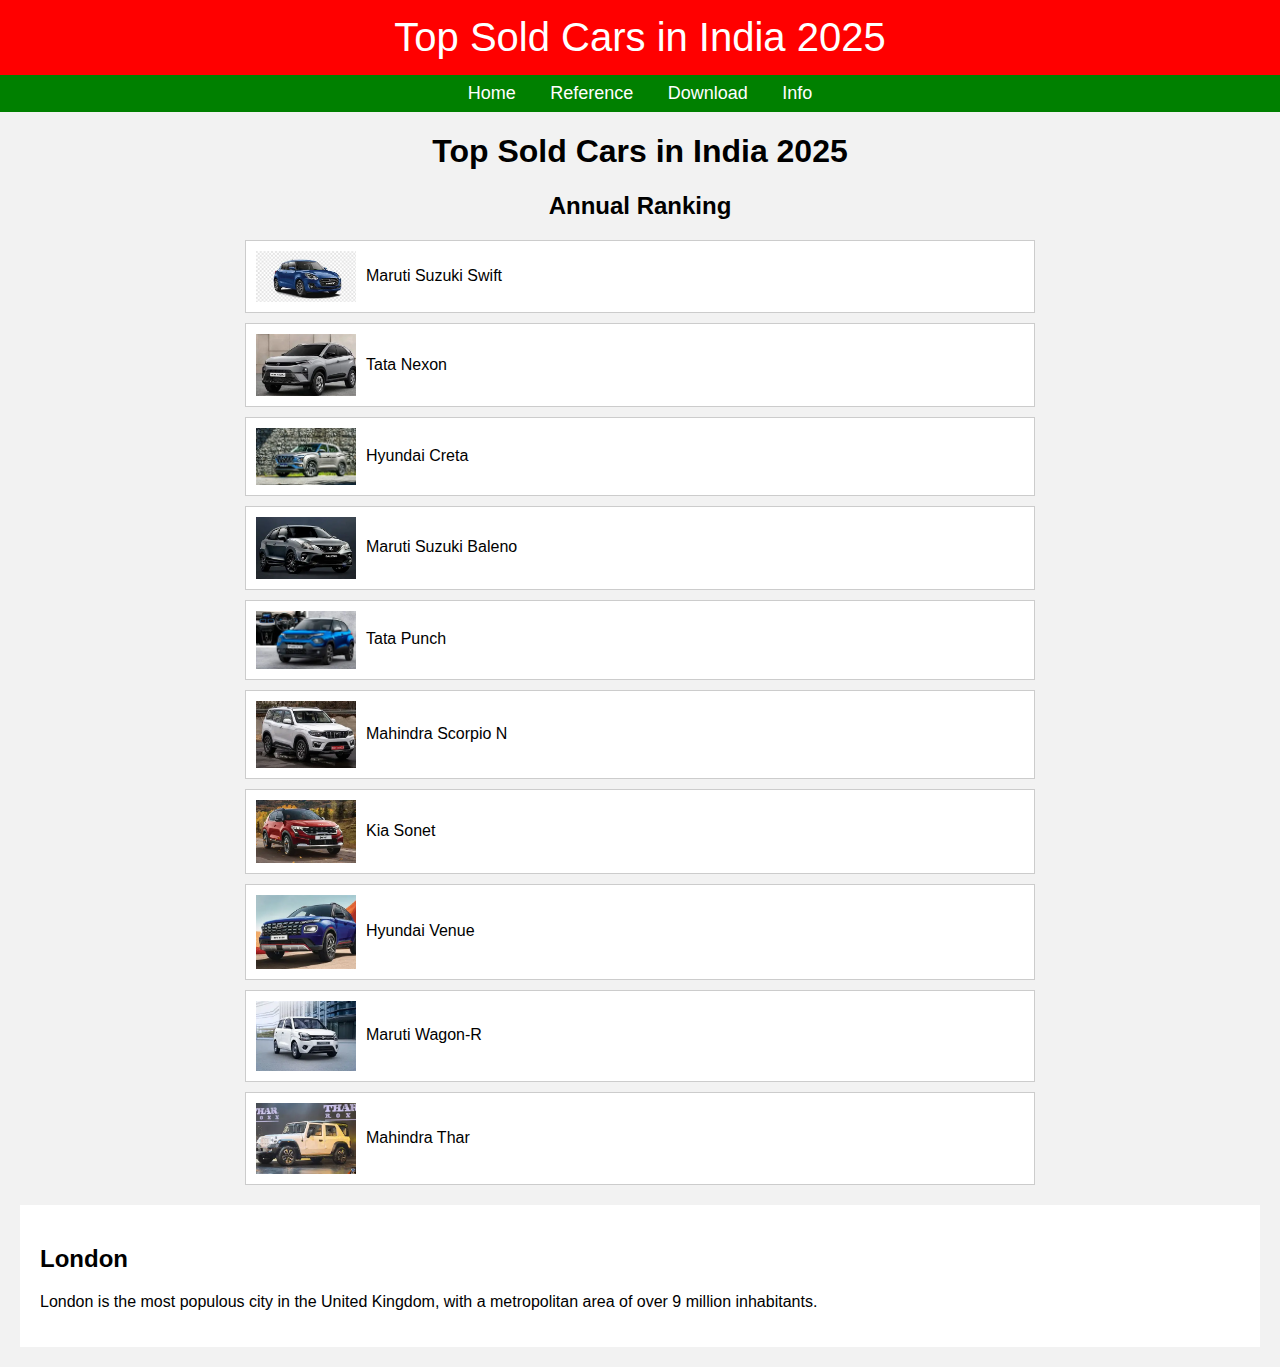
<file: index.html>
<!DOCTYPE html>
<html lang="en">
<head>
  <meta charset="UTF-8">
  <meta name="viewport" content="width=device-width, initial-scale=1.0">
  <title>Top Sold Cars in India 2025</title>
  <link rel="stylesheet" href="style.css">
</head>
<body>
<header>Top Sold Cars in India 2025</header>
<nav>
  <a href="index.html" target="_blank">Home</a>
  <a href="page1.html" target="_blank">Reference</a>
  <a href="page2.html" target="_blank">Download</a>
  <a href="#" target="_blank">Info</a>
</nav>
<section class="class1">
  <h1>Top Sold Cars in India 2025</h1>
</section>

<section class="class2">
  <h2>Annual Ranking</h2>
</section>

<div class="cars">
  <div class="class3"><img src="swift.jpg" alt="Swift">Maruti Suzuki Swift</div>
  <div class="class3"><img src="nexon.jpg" alt="Nexon">Tata Nexon</div>
  <div class="class3"><img src="creta.jpg" alt="Creta">Hyundai Creta</div>
  <div class="class3"><img src="baleno.jpg" alt="Baleno">Maruti Suzuki Baleno</div>
  <div class="class3"><img src="punch.jpg" alt="Punch">Tata Punch</div>
  <div class="class3"><img src="scorpio.jpg" alt="Scorpio">Mahindra Scorpio N</div>
  <div class="class3"><img src="sonet.jpg" alt="Sonet">Kia Sonet</div>
  <div class="class3"><img src="venue.jpg" alt="Venue">Hyundai Venue</div>
  <div class="class3"><img src="wagonr.jpg" alt="Wagonr">Maruti Wagon-R</div>
  <div class="class3"><img src="thar.jpg" alt="thar">Mahindra Thar</div>
</div>

<section class="info">
  <h2>London</h2>
  <p>
    London is the most populous city in the United Kingdom,
    with a metropolitan area of over 9 million inhabitants.
  </p>
</section>

</body>
</html>
</file>
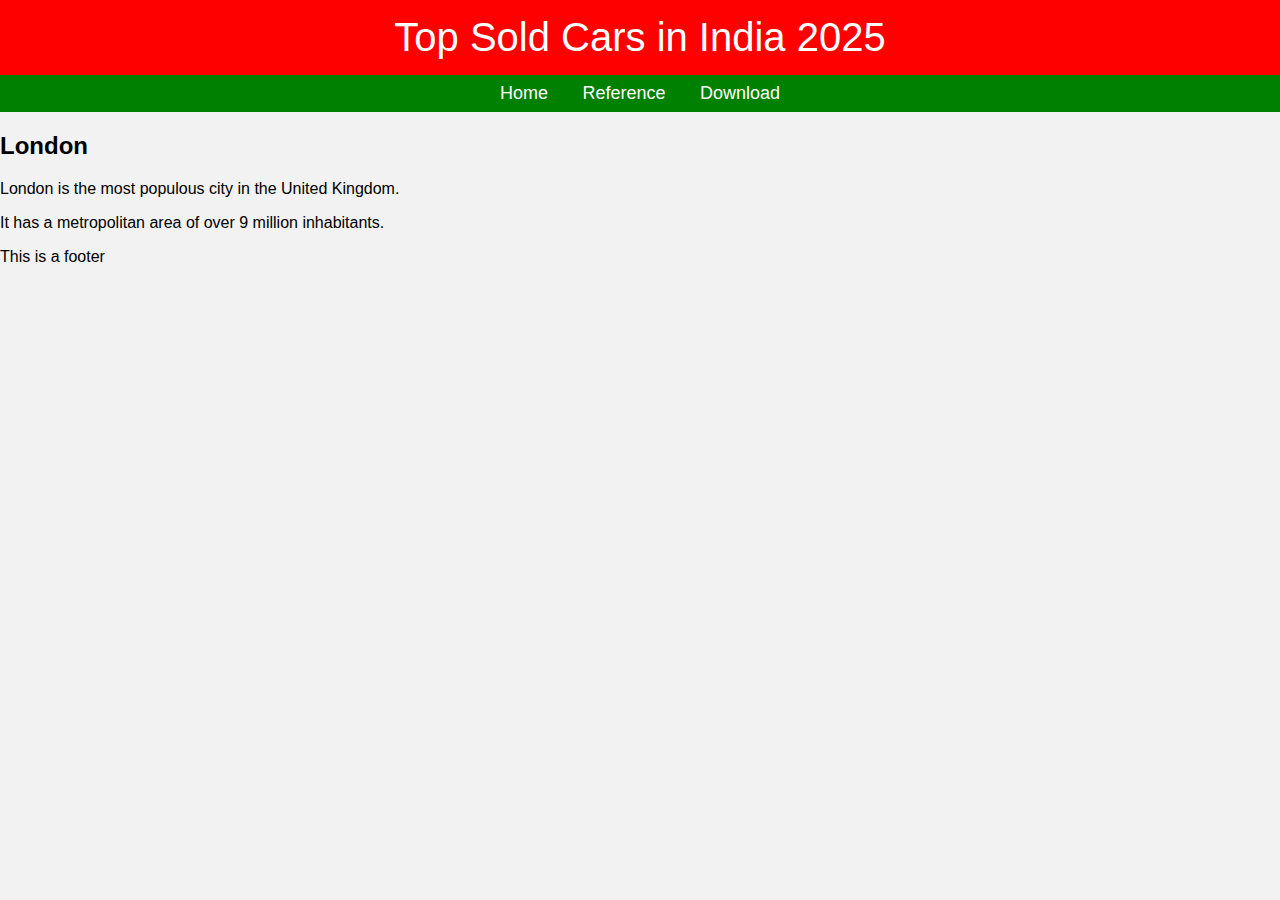
<file: page1.html>
<!DOCTYPE html>
<html>
<head>
  <meta charset="UTF-8">
  <title>Reference Page</title>
  <link rel="stylesheet" href="style.css">
</head>

<body>

<header>Top Sold Cars in India 2025</header>

<nav>
  <a href="index.html">Home</a>
  <a href="page1.html">Reference</a>
  <a href="page2.html">Download</a>
</nav>

<section>
  <h2>London</h2>
  <p>London is the most populous city in the United Kingdom.</p>
  <p>It has a metropolitan area of over 9 million inhabitants.</p>
</section>

<footer>
  <p>This is a footer</p>
</footer>

</body>
</html>
</file>
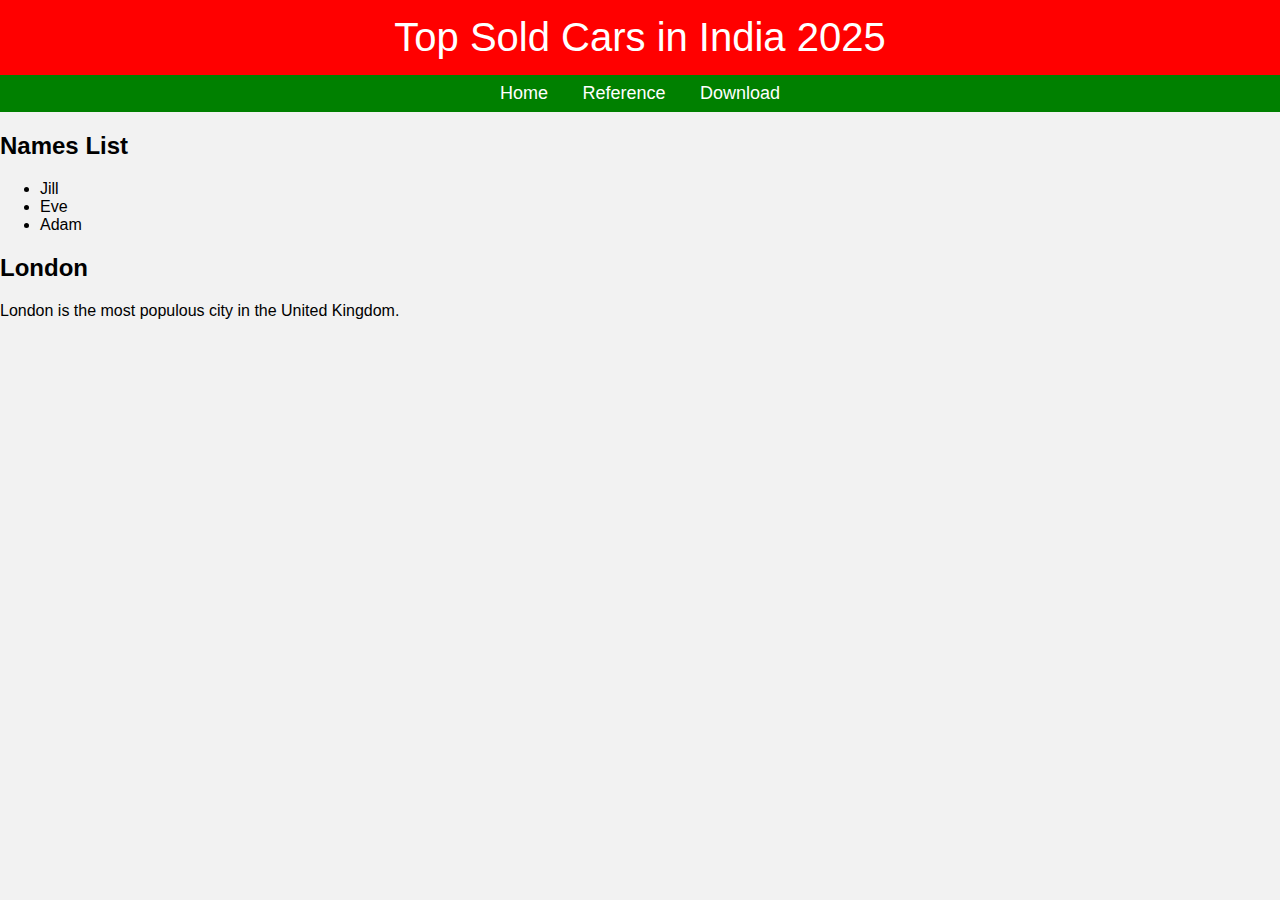
<file: page2.html>
<!DOCTYPE html>
<html>
<head>
  <meta charset="UTF-8">
  <title>Download Page</title>
  <link rel="stylesheet" href="style.css">
</head>

<body>

<header>Top Sold Cars in India 2025</header>

<nav>
  <a href="index.html">Home</a>
  <a href="page1.html">Reference</a>
  <a href="page2.html">Download</a>
</nav>

<h2>Names List</h2>
<ul>
  <li>Jill</li>
  <li>Eve</li>
  <li>Adam</li>
</ul>

<section>
  <h2>London</h2>
  <p>London is the most populous city in the United Kingdom.</p>
</section>

</body>
</html>
</file>
<file: style.css>
body {
  margin: 0;
  font-family: Arial, sans-serif;
  background-color: #f2f2f2;
}

header {
  background-color: red;
  color: white;
  text-align: center;
  font-size: 40px;
  padding: 15px;
}

nav {
  background-color: green;
  text-align: center;
  padding: 8px;
}

nav a {
  color: white;
  text-decoration: none;
  margin: 15px;
  font-size: 18px;
}

nav a:hover {
  text-decoration: underline;
}

.class1, .class2 {
  text-align: center;
  margin: 20px;
}

.class3 {
  padding: 10px;
  margin: 10px auto;
  width: 60%;
  background-color: white;
  border: 1px solid #ccc;
  transition: 0.3s;
}

.class3:hover {
  background-color: lightblue;
}

.class3 img {
  width: 100px;
  vertical-align: middle;
  margin-right: 10px;
}

.info {
  padding: 20px;
  background-color: white;
  margin: 20px;
}
</file>
